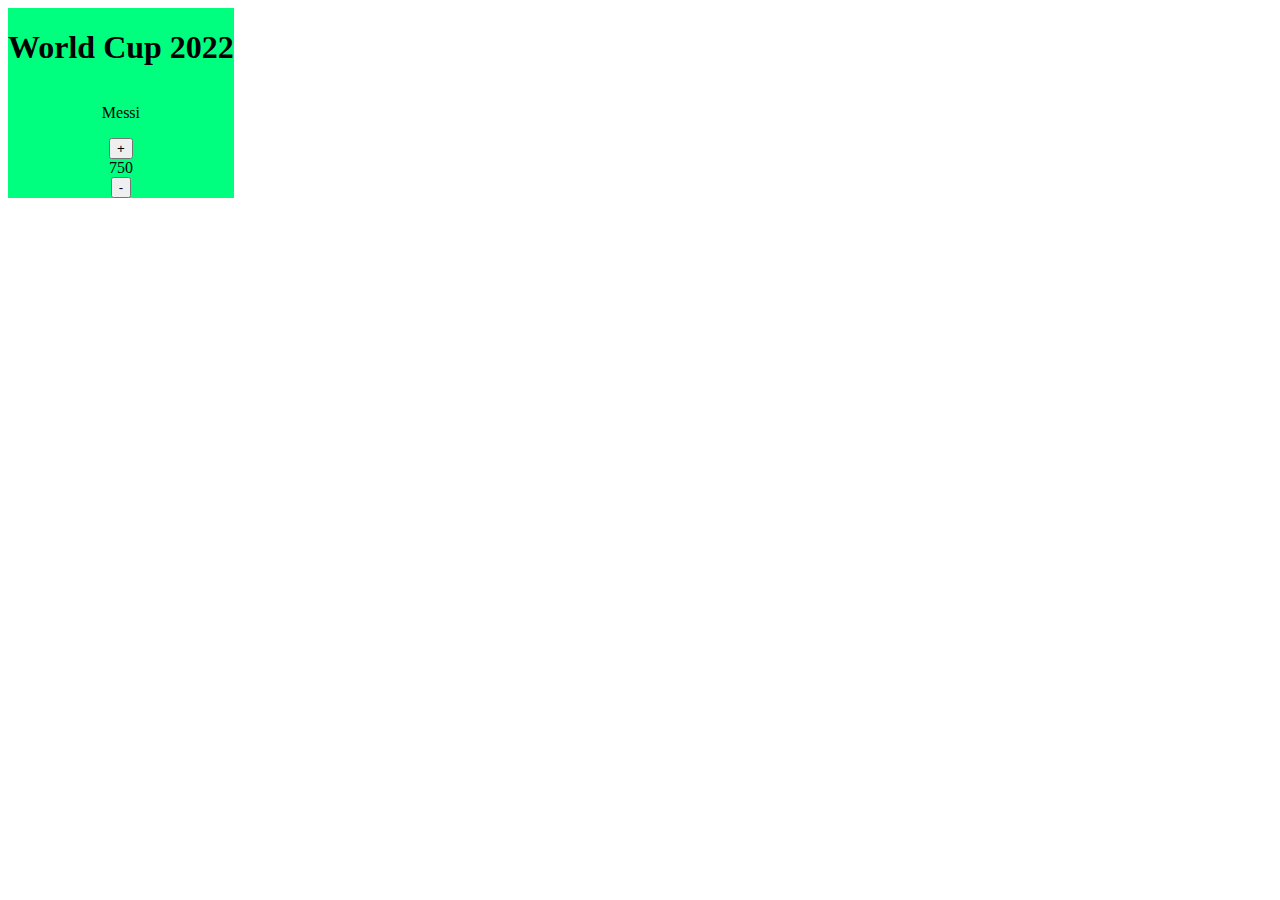
<file: javascript_dom/index.html>
<!DOCTYPE html>
<html>

<head>
    <title>Java 151</title>
    <!-- Icon Support -->
    <link rel="icon" href="https://cataas.com/cat" />
    <!-- External CSS -->
    <link rel="stylesheet" href="styles.css" />

</head>

<body>
    <div id="root" class="box">

    </div>

    <!-- JS -->
    <script src="site.js"></script>
    <script src="site2.js"></script>
</body>

</html>
</file>
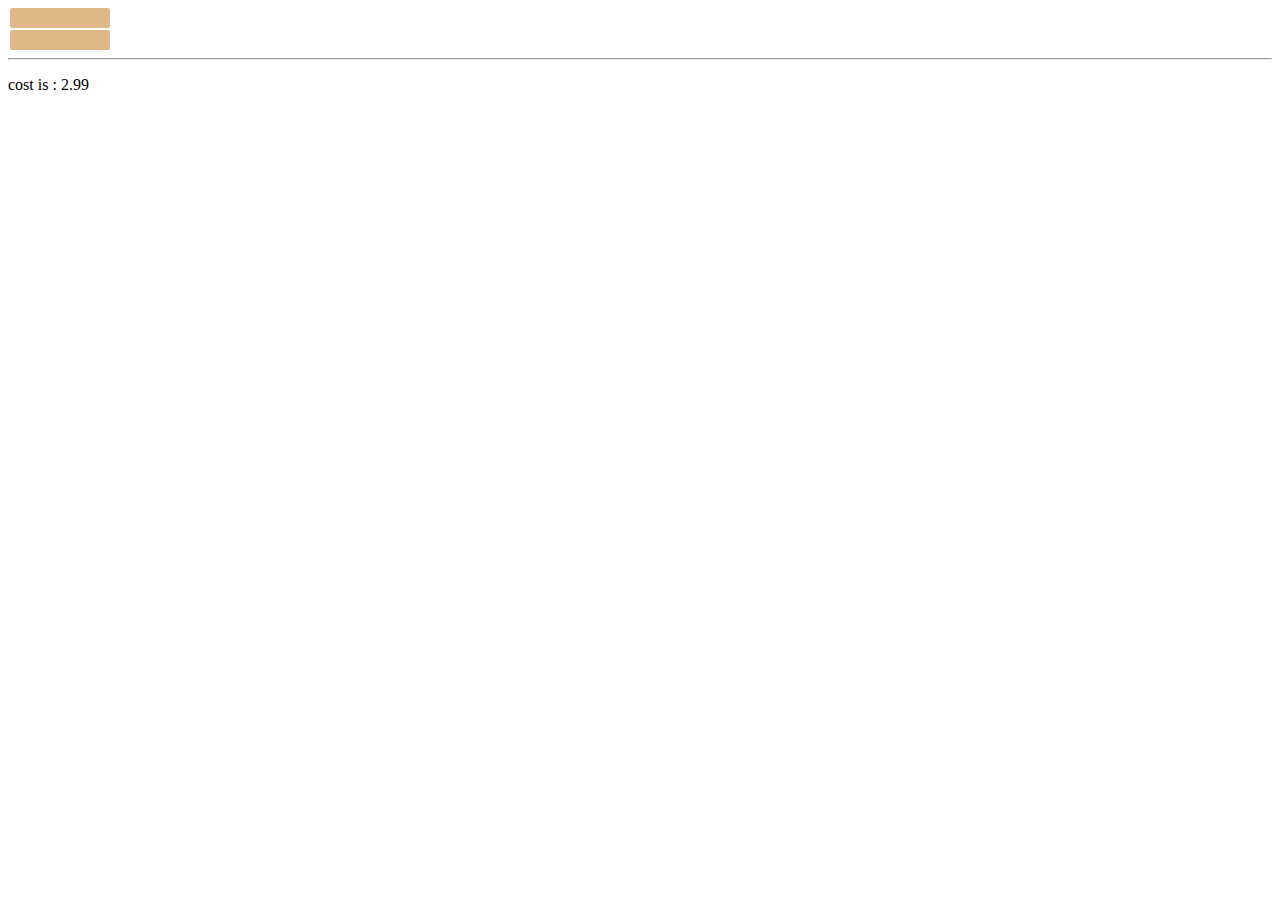
<file: koburger/index.html>
<!DOCTYPE html>
<html>

<head>
    <title>Java 151</title>
    <!-- Icon Support -->
    <link rel="icon" href="https://cataas.com/cat" />
    <!-- External CSS -->
    <link rel="stylesheet" href="styles.css" />
    
</head>

<body>
    <div id="root"></div>

    <!-- JS -->
    <script src="site.js"></script>
</body>

</html>
</file>
<file: javascript_dom/styles.css>
.box{
    background-color: springgreen;
    display: inline-flex;
    flex-direction: column;
    justify-content: center;
    align-items: center;
}
</file>
<file: koburger/styles.css>
.ban {
    background-color: burlywood;
    height: 20px;
    width: 100px;
    margin: 2px;
    border-radius: 2px;
}
</file>
